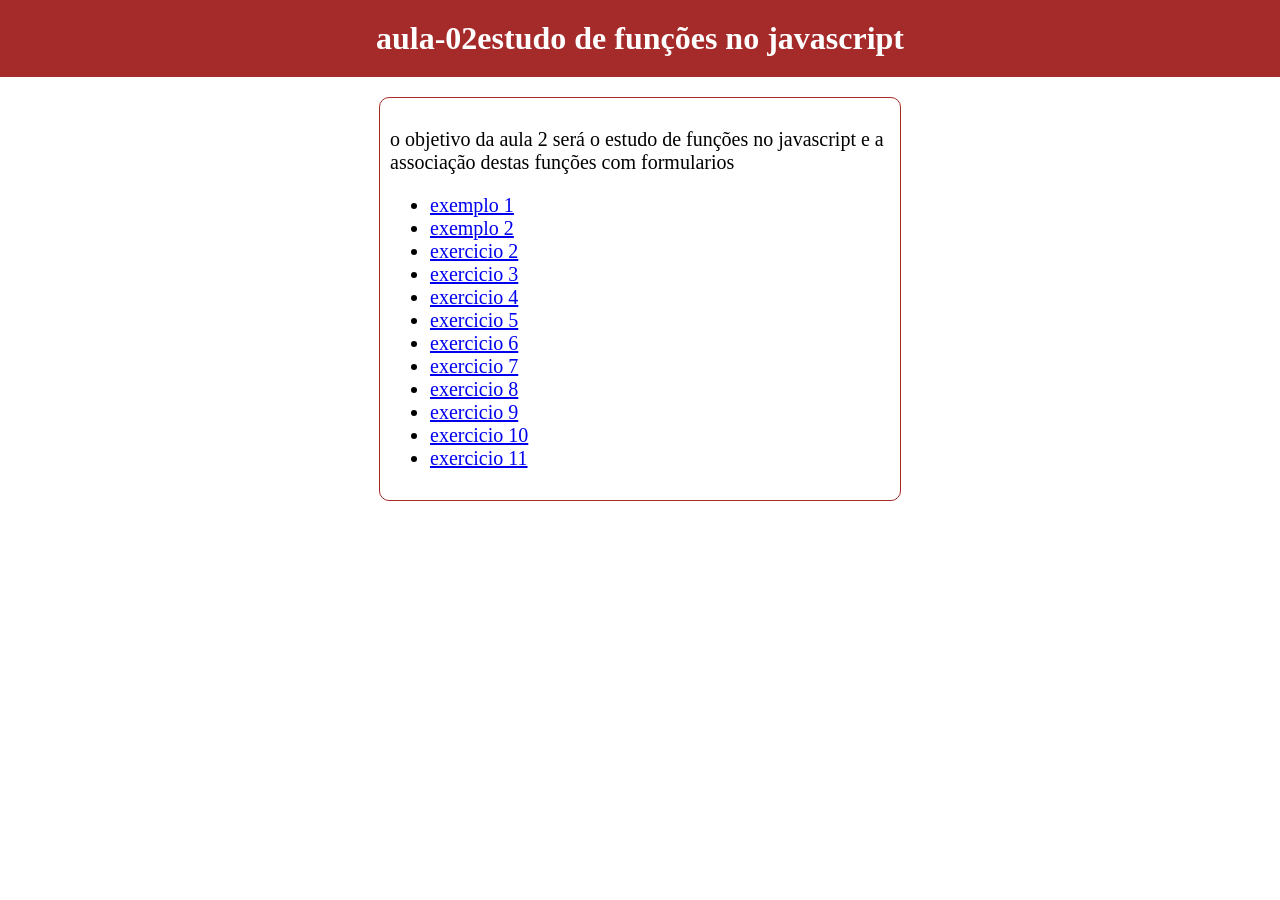
<file: aual02/index.html>
<!DOCTYPE html>
<html lang="en">
<head>
    <meta charset="UTF-8">
    <meta name="viewport" content="width=device-width, initial-scale=1.0">
    <title>Document</title>
    <link rel="stylesheet" href="estilos.css">
</head>
<body>
    <h1>aula-02estudo de funções no javascript</h1>

    <div class="conteudo">
        <p>
            o objetivo da aula 2 será o estudo de funções no javascript e a associação destas funções
            com formularios
        </p>

        <ul>
            <li><a href="exemplo1.html">  exemplo   1</a></li>
            <li><a href="exemplo2.html">  exemplo   2</a></li>
            <li><a href="exercicio2.html">exercicio 2</a></li>
            <li><a href="exercio3.html">  exercicio 3</a></li>
            <li><a href="exercicio4.html">exercicio 4</a></li>
            <li><a href="exercicio5.html">exercicio 5</a></li>
            <li><a href="exercicio6.html">exercicio 6</a></li>
            <li><a href="exercicio7.html">exercicio 7</a></li>
            <li><a href="exercicio8.html">exercicio 8</a></li>
            <li><a href="exercicio9.html">exercicio 9</a></li>
            <li><a href="exercicio10.html">exercicio 10</a></li>
            <li><a href="exercicio11.html"> exercicio 11</a></li>
        </ul>

    </div>

    
</body>
</html>
</file>
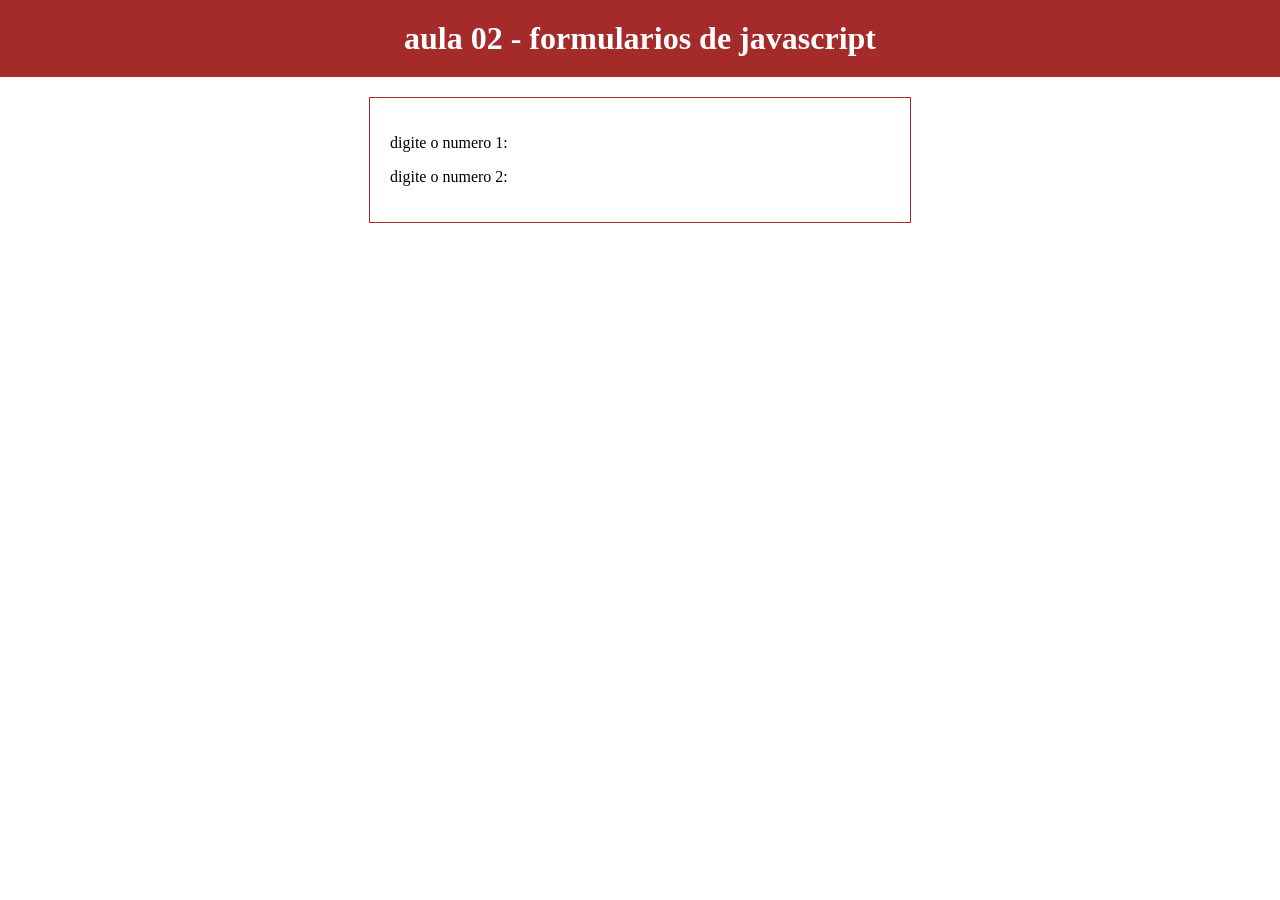
<file: aual02/exemplo1.html>
<!DOCTYPE html>
<html lang="en">
<head>
    <meta charset="UTF-8">
    <meta name="viewport" content="width=device-width, initial-scale=1.0">
    <title>Document</title>
    <link rel="stylesheet" href="estilos.css">
</head>
<body>
    <h1>aula 02 - formularios de javascript</h1>

    <form>

        <p>
            digite o numero 1: <br>
            <imput type="text" id="numero1">
        </p>

        <p>
            digite o numero 2: <br>
            <imput type="text" id="numero2">
        </p>

        <p>
            <imput type="button" valeu="somar dois numeros" onclick = "somar2numeros()">
        </p>

        <p id ="resultado">

        </p>

       

    </form>

    <script src="exemplo1.js"></script>



    
</body>
</html>
</file>
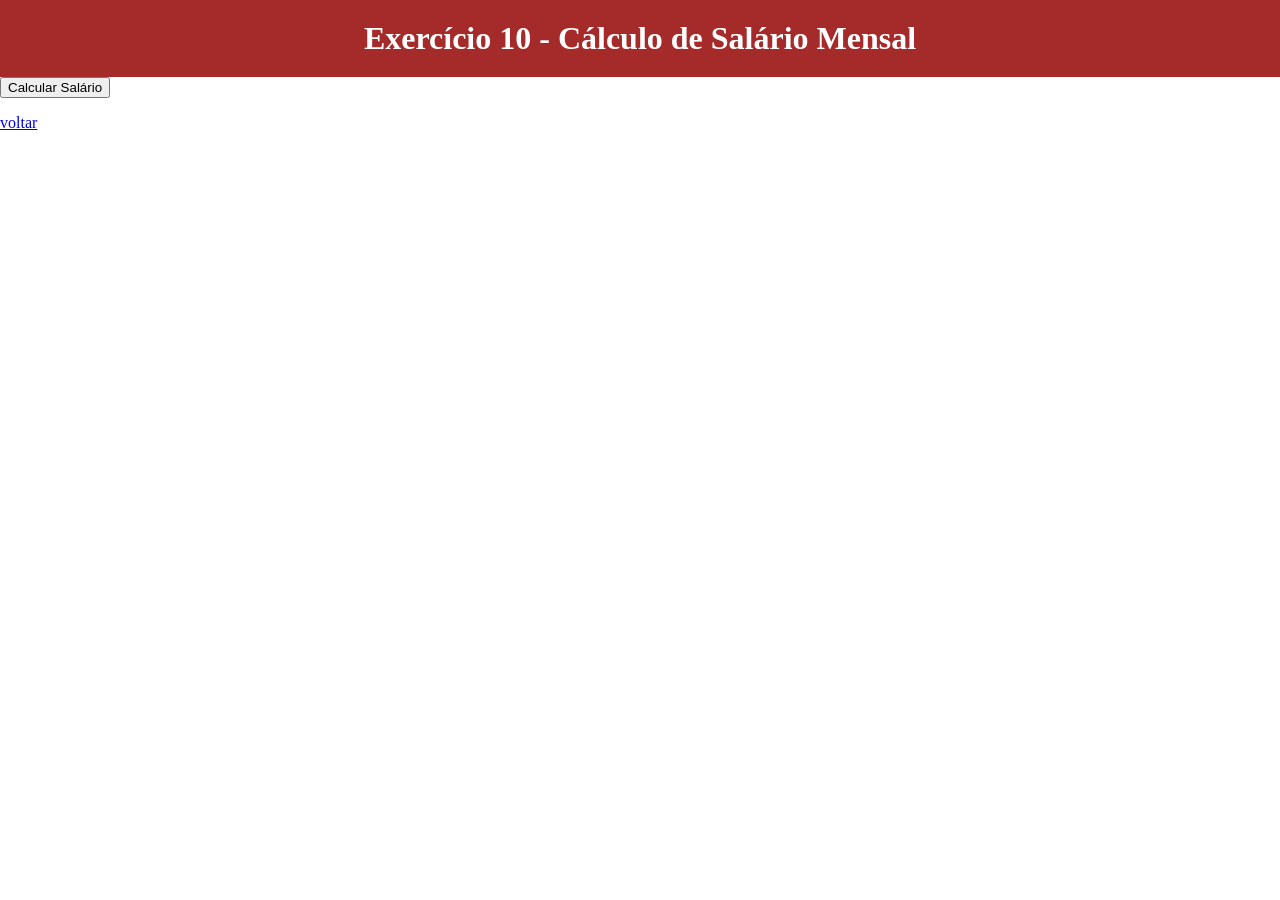
<file: aual02/exercicio10.html>
<!DOCTYPE html>
<html lang="pt-br">
<head>
    <meta charset="UTF-8">
    <meta name="viewport" content="width=device-width, initial-scale=1.0">
    <title>Cálculo de Salário</title>
    <link rel="stylesheet" href="estilos.css">
</head>
<body>

    <h1>Exercício 10 - Cálculo de Salário Mensal</h1>

    <button onclick="calcularSalario()">Calcular Salário</button>

    <p id="resultado"></p>

    <p><a href="index.html">voltar</a></p>

    <script src="exercicio10.js"></script>
    
</body>
</html>
</file>
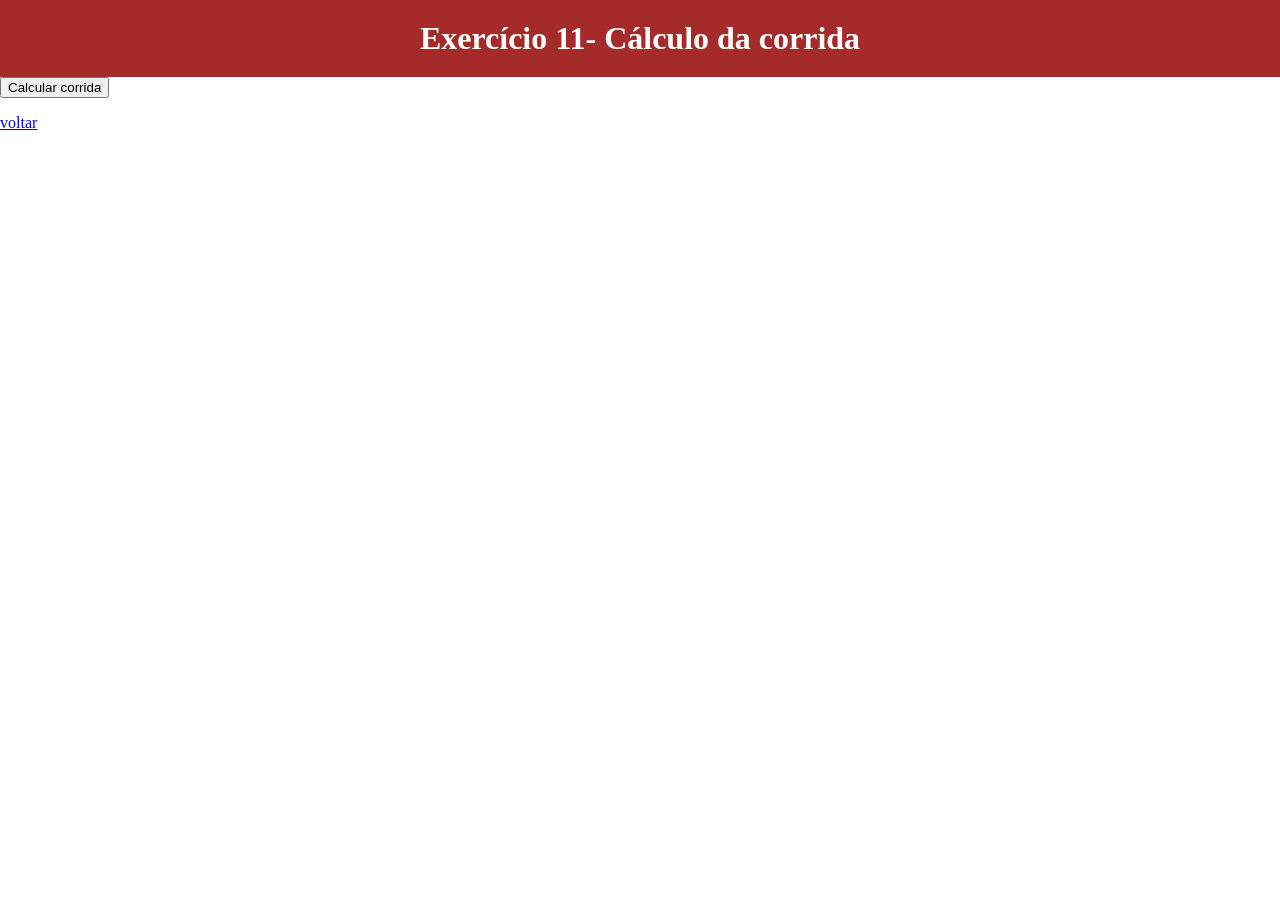
<file: aual02/exercicio11.html>
<!DOCTYPE html>
  <html lang="en">
  <head>
    <meta charset="UTF-8">
    <meta name="viewport" content="width=device-width, initial-scale=1.0">
    <title>calculo da corrida</title>
    <link rel="stylesheet" href="estilos.css">
  </head>
  <body>
   
    <h1>Exercício 11- Cálculo da corrida</h1>

    <button onclick="calcularcorrida()">Calcular corrida</button>

    <p id="resultado"></p>

    <p><a href="index.html">voltar</a></p>

    <script src="exercicio11.js"> </script>
  
  </body>
  </html>
</file>
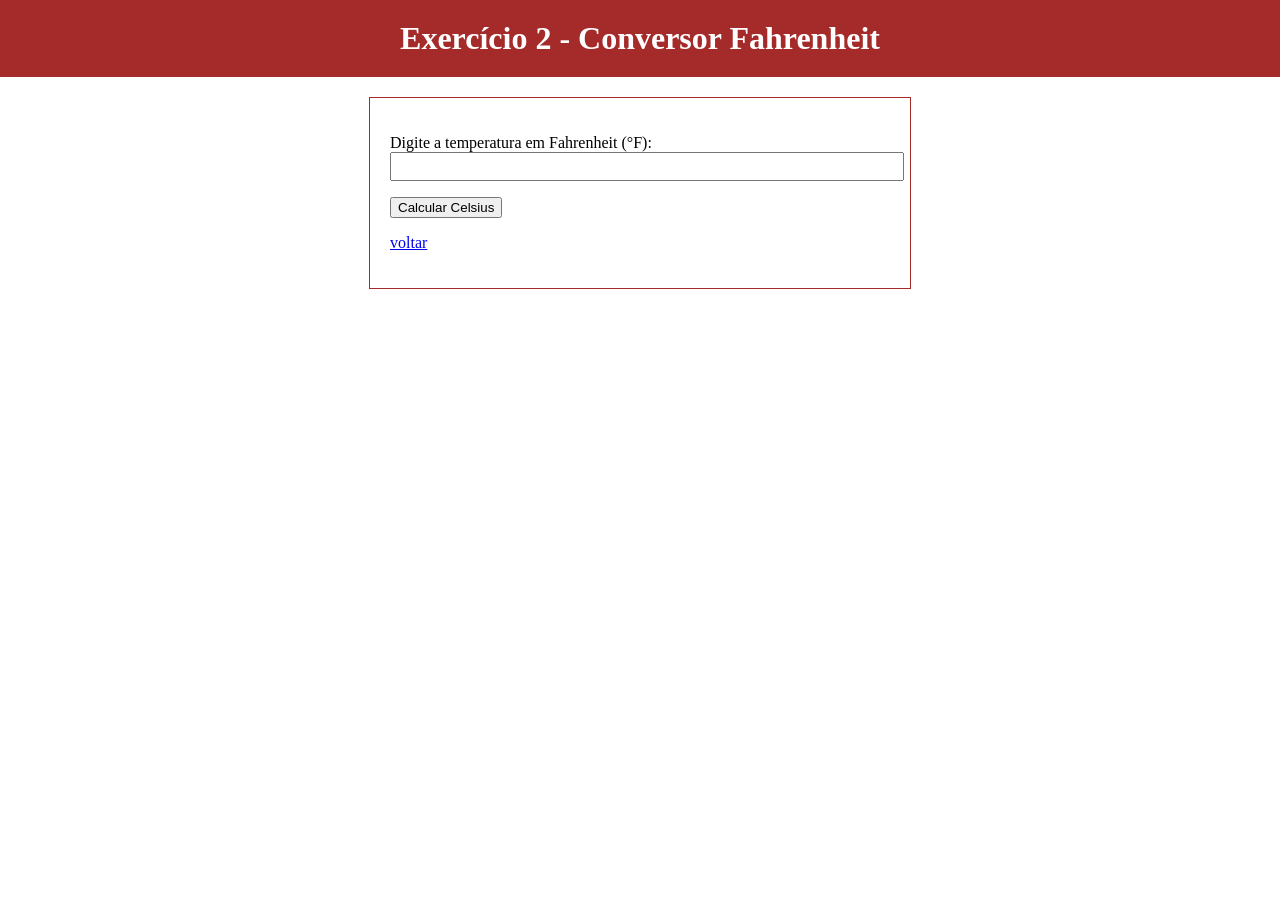
<file: aual02/exercicio2.html>
<!DOCTYPE html>
<html lang="pt-br">
<head>
    <meta charset="UTF-8">
    <meta name="viewport" content="width=device-width, initial-scale=1.0">
    <title>Conversor de Temperatura</title>
    <link rel="stylesheet" href="estilos.css">
</head>
<body>
    <h1>Exercício 2 - Conversor Fahrenheit</h1>

    <form>
        <p>
            Digite a temperatura em Fahrenheit (°F): <br>
            <input type="text" id="tempF">
        </p>

        <p>
            <input type="button" value="Calcular Celsius" onclick="Converter()">
        </p>

        <p id="resultado"></p>

        <p>
            <a href="index.html">voltar</a>
        </p>
        
    </form>

    <script src="exercicio2.js"></script>
</body>
</html>
</file>
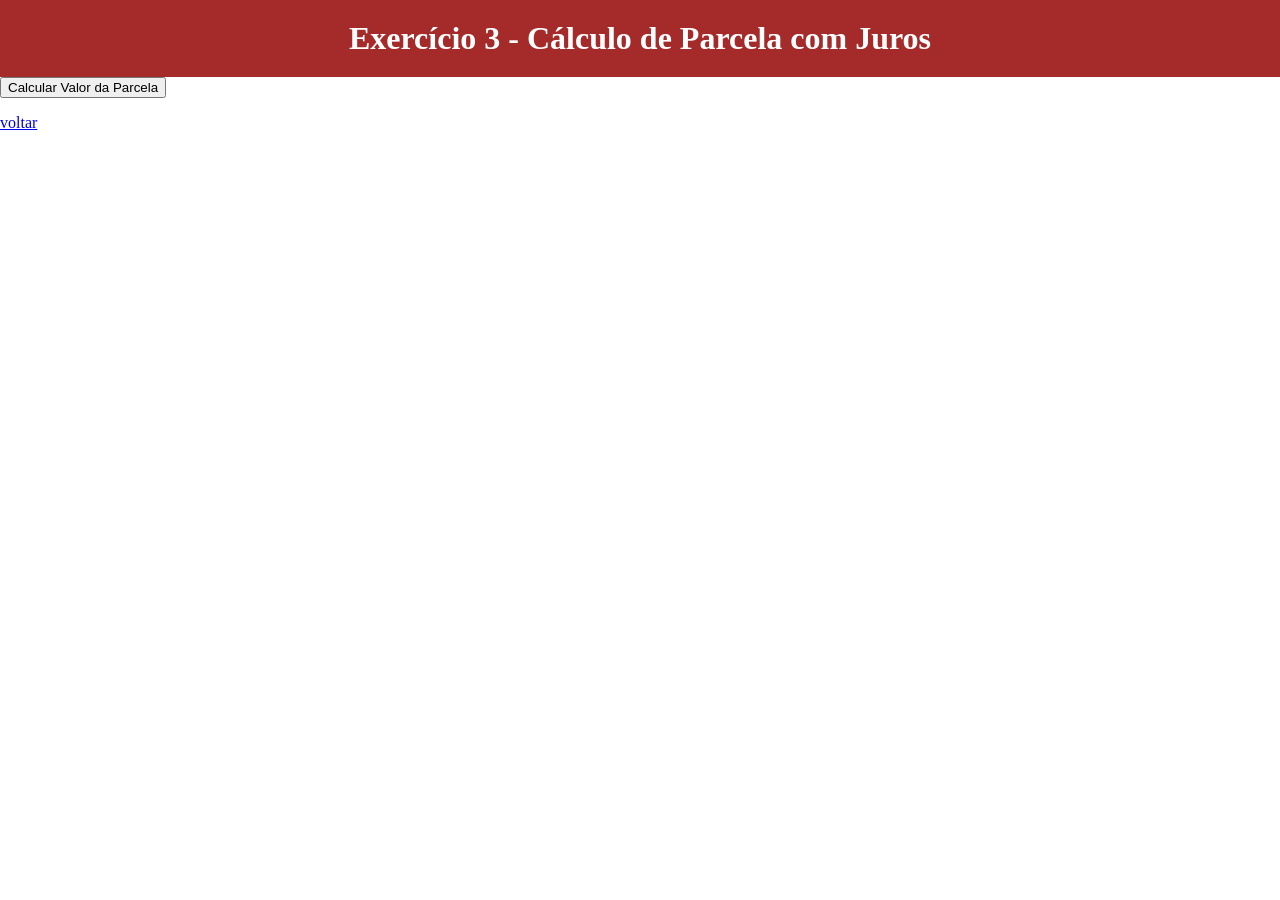
<file: aual02/exercicio3.html>
<!DOCTYPE html>
<html lang="en">
<head>
    <meta charset="UTF-8">
    <meta name="viewport" content="width=device-width, initial-scale=1.0">
    <title>valor da parcela</title>
    <link rel="stylesheet" href="estilos.css">
<body>
    <h1>Exercício 3 - Cálculo de Parcela com Juros</h1>

    <button onclick="calcularPrestacao()">Calcular Valor da Parcela</button>

    <p id="resultado"></p>
     
    <p>
        <a href="index.html">voltar</a>
    </p>

    <script src="exercicio3.js"></script>
</body>
</html>
</file>
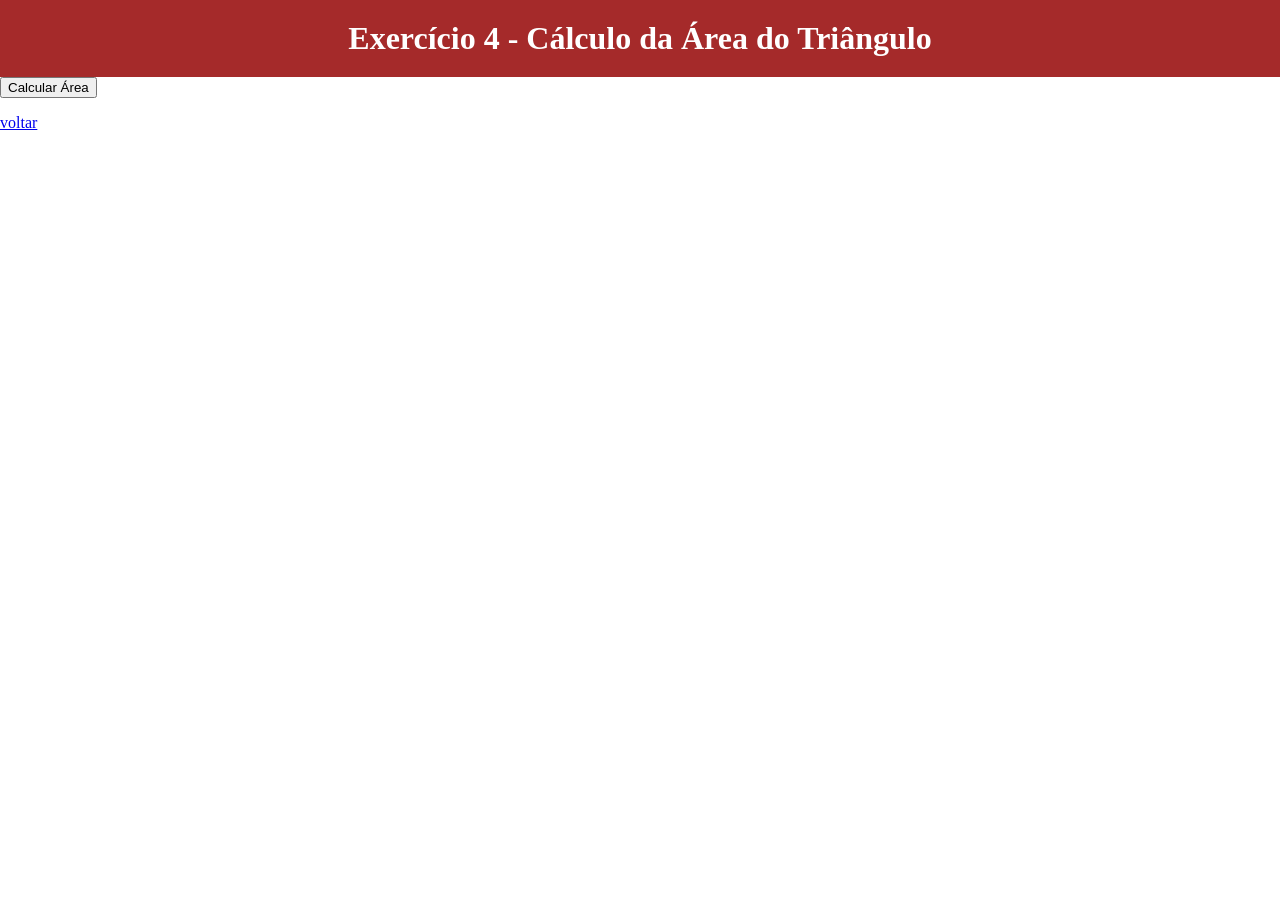
<file: aual02/exercicio4.html>
<!DOCTYPE html>
<html lang="en">
<head>
    <meta charset="UTF-8">
    <meta name="viewport" content="width=device-width, initial-scale=1.0">
    <title>a área do quadrado</title>
    <link rel="stylesheet" href="estilos.css">

</head>
<body>
    <h1>Exercício 4 - Cálculo da Área do Triângulo</h1>

    <button onclick="calcularArea()">Calcular Área</button>

    <p id="resultado"></p>

    <p><a href="index.html">voltar</a></p>

    <script src="exercicio4.js"></script>
    
</body>
</html>
</file>
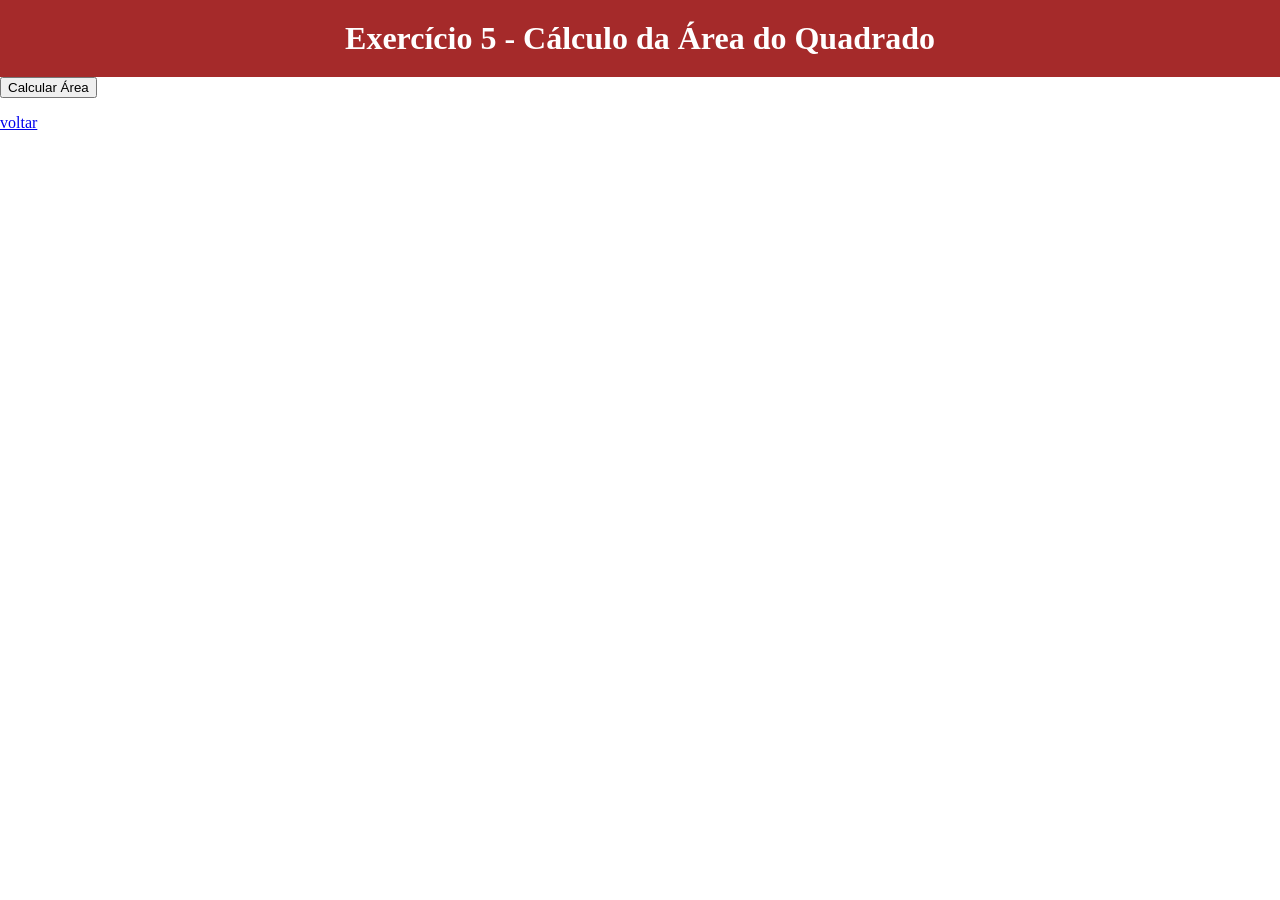
<file: aual02/exercicio5.html>
<!DOCTYPE html>
<html lang="en">
<head>
    <meta charset="UTF-8">
    <meta name="viewport" content="width=device-width, initial-scale=1.0">
    <title>a área do quadrado</title>
    <link rel="stylesheet" href="estilos.css">
</head>
<body>
    <h1>Exercício 5 - Cálculo da Área do Quadrado</h1>

    <button onclick="calcularAreaQuadrado()">Calcular Área</button>

    <p id="resultado"></p>

    <p><a href="index.html">voltar</a></p>

    <script src="exercicio5.js"></script>
    
</body>
</html>
</file>
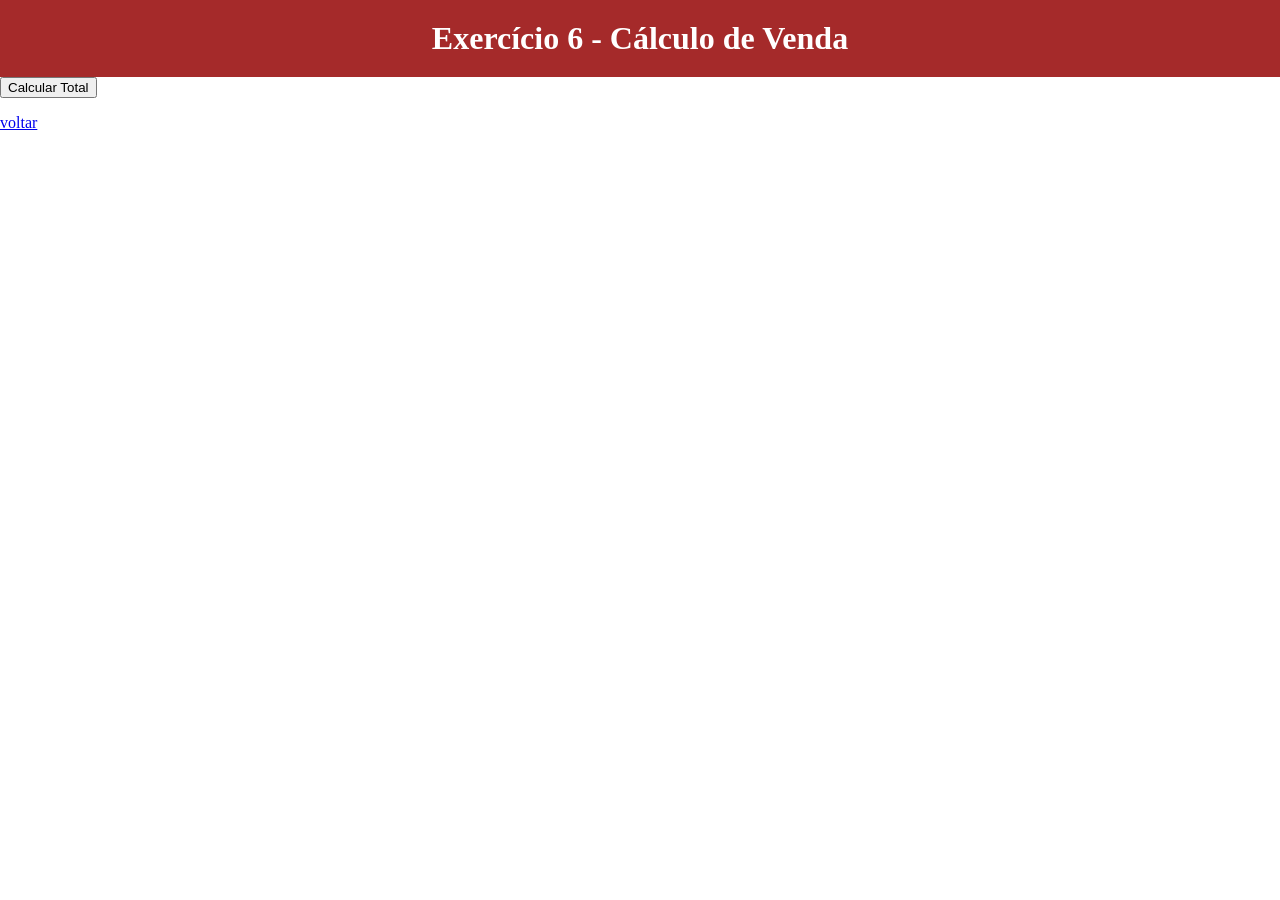
<file: aual02/exercicio6.html>
<!DOCTYPE html>
<html lang="pt-br">
<head>
    <meta charset="UTF-8">
    <meta name="viewport" content="width=device-width, initial-scale=1.0">
    <title>Cálculo de Produto</title>
    <link rel="stylesheet" href="estilos.css">
</head>
<body>

    <h1>Exercício 6 - Cálculo de Venda</h1>

    <button onclick="calcularVenda()">Calcular Total</button>

    <div id="resultado"></div>

    <p><a href="index.html">voltar</a></p>

    <script src="exercicio6.js"></script>
    
</body>
</html>
</file>
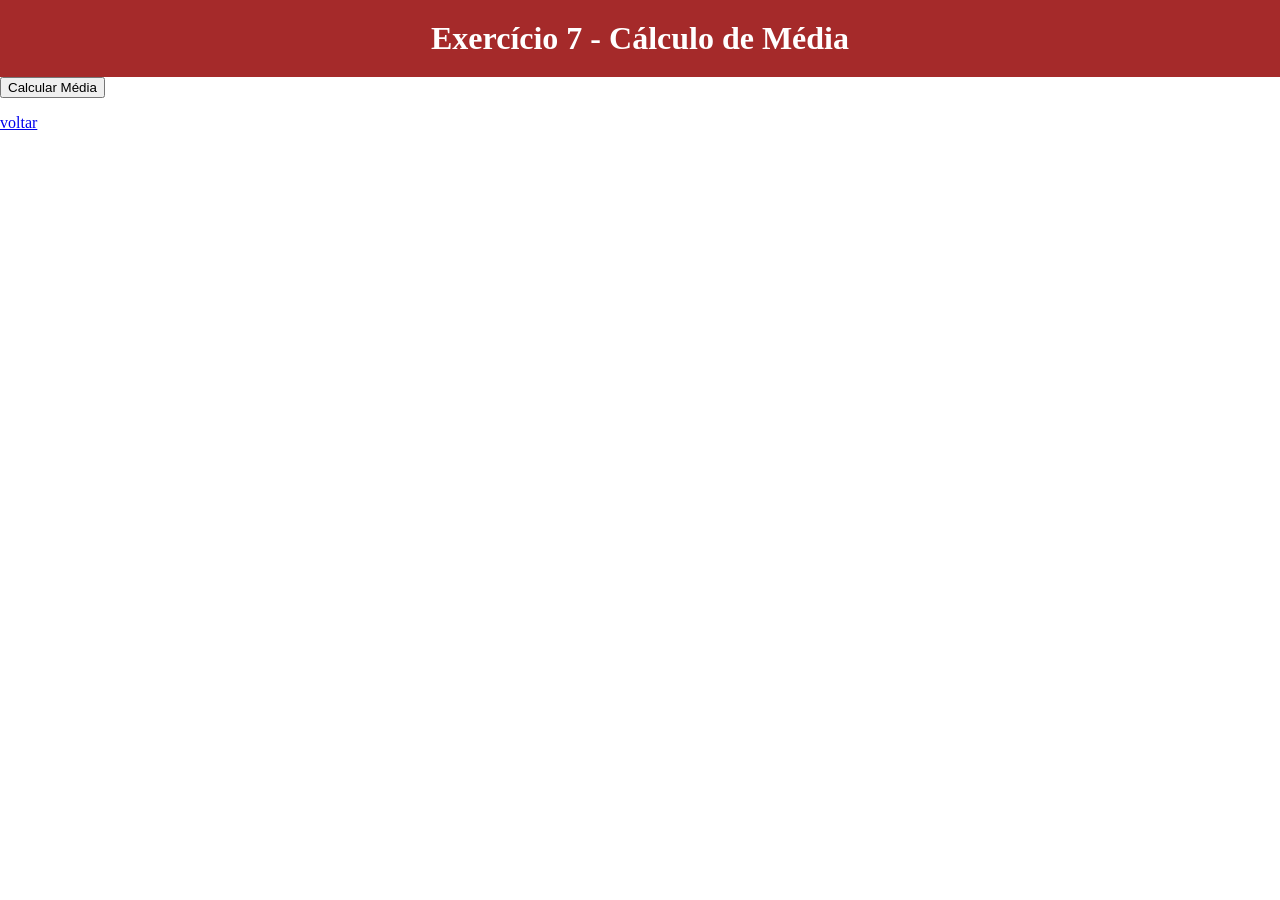
<file: aual02/exercicio7.html>
<!DOCTYPE html>
<html lang="pt-br">
<head>
    <meta charset="UTF-8">
    <meta name="viewport" content="width=device-width, initial-scale=1.0">
    <title>Média do Aluno</title>
    <link rel="stylesheet" href="estilos.css">
</head>
<body>

    <h1>Exercício 7 - Cálculo de Média</h1>

    <button onclick="calcularMedia()">Calcular Média</button>

    <p id="resultado"></p>

    <p><a href="index.html">voltar</a></p>

    <script src="exercicio7.js"></script>
    
</body>
</html>
</file>
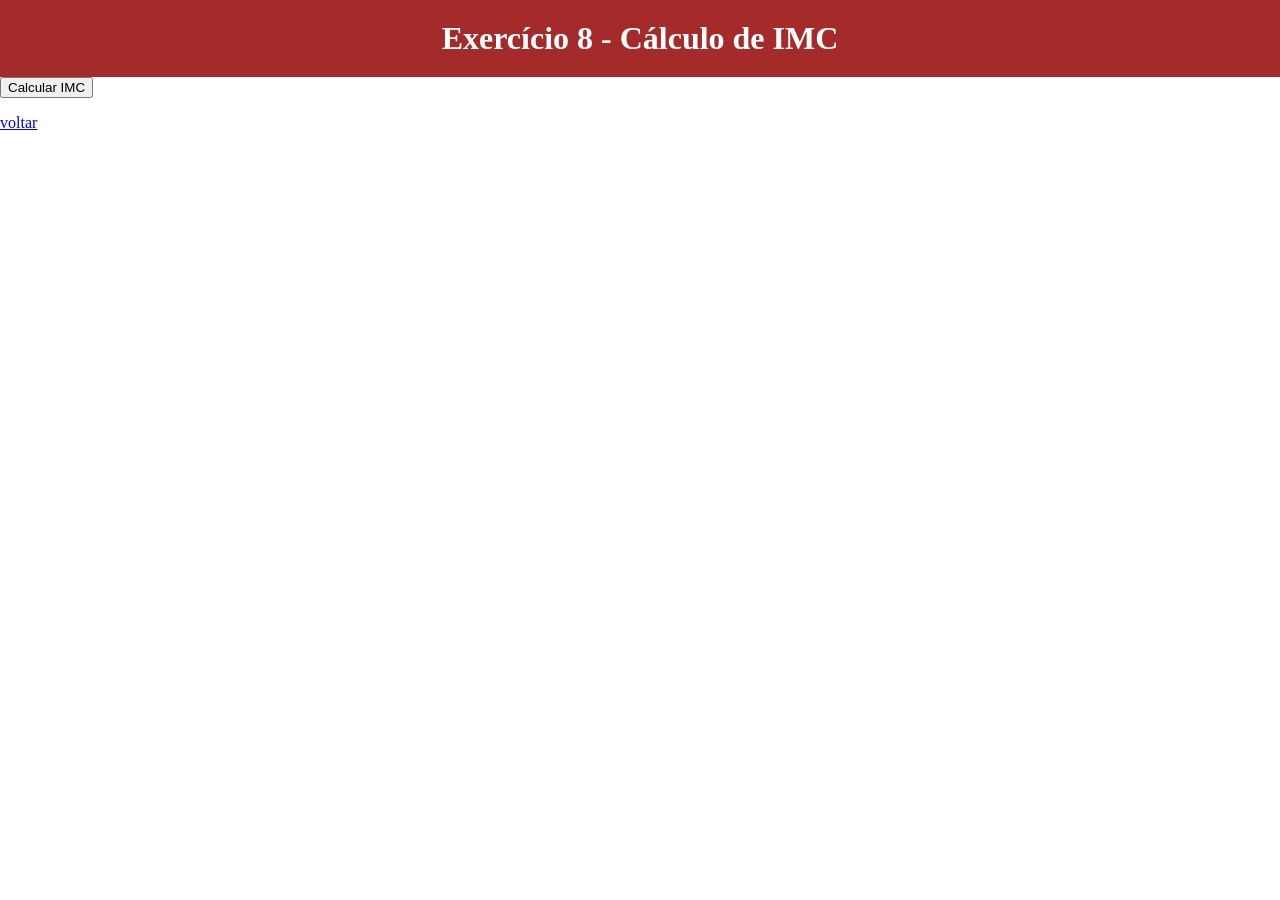
<file: aual02/exercicio8.html>
<!DOCTYPE html>
<html lang="pt-br">
<head>
    <meta charset="UTF-8">
    <meta name="viewport" content="width=device-width, initial-scale=1.0">
    <title>Cálculo de IMC</title>
    <link rel="stylesheet" href="estilos.css">
</head>
<body>

    <h1>Exercício 8 - Cálculo de IMC</h1>

    <button onclick="calcularIMC()">Calcular IMC</button>

    <p id="resultado"></p>

    <p><a href="index.html">voltar</a></p>

    <script src="exercicio8.js"></script>
    
</body>
</html>
</file>
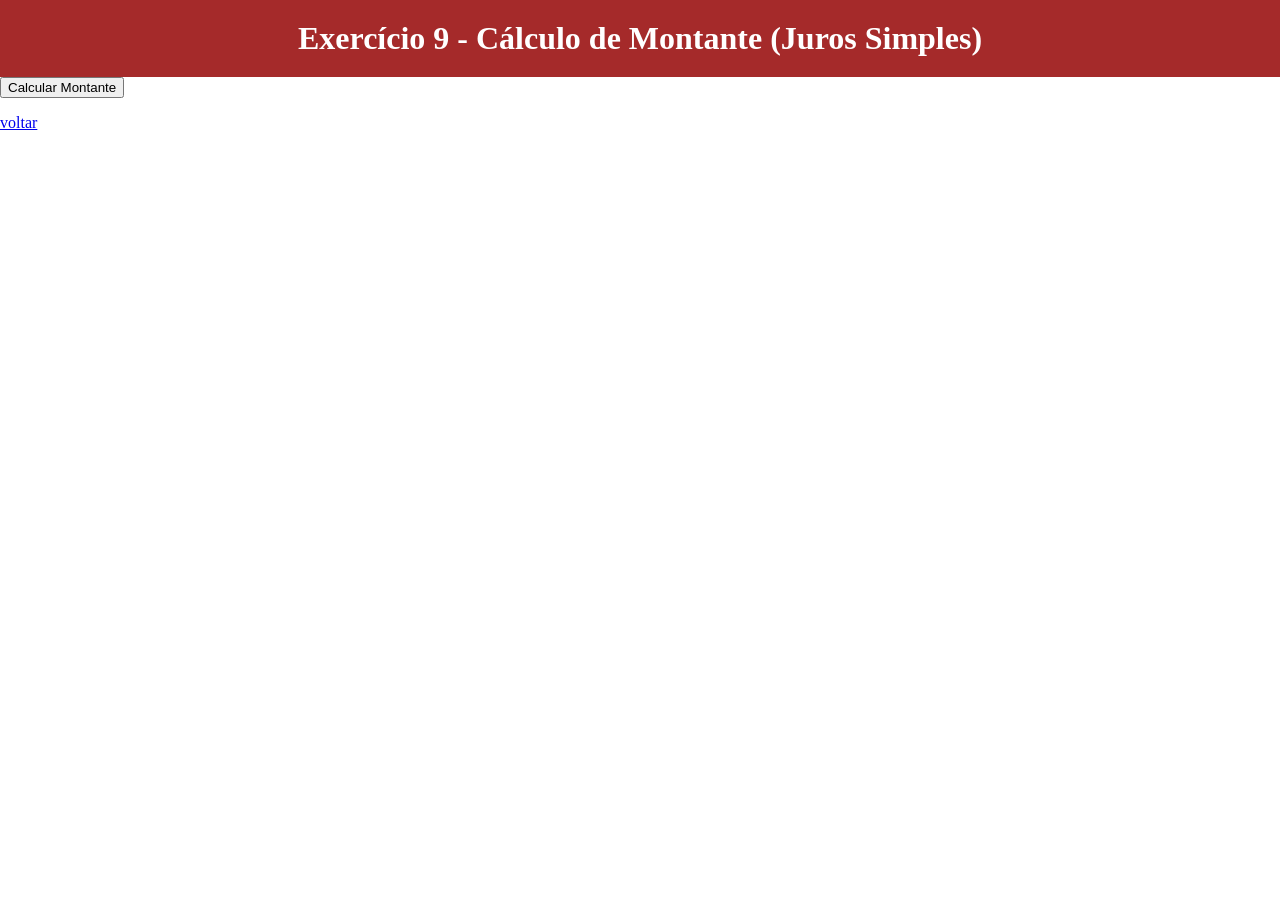
<file: aual02/exercicio9.html>
<!DOCTYPE html>
<html lang="pt-br">
<head>
    <meta charset="UTF-8">
    <meta name="viewport" content="width=device-width, initial-scale=1.0">
    <title>Juros Simples</title>
    <link rel="stylesheet" href="estilos.css">
</head>
<body>

    <h1>Exercício 9 - Cálculo de Montante (Juros Simples)</h1>

    <button onclick="calcularMontante()">Calcular Montante</button>

    <p id="resultado"></p>

    <p><a href="index.html">voltar</a></p>

    <script src="exercicio9.js"></script>
    
</body>
</html>
</file>
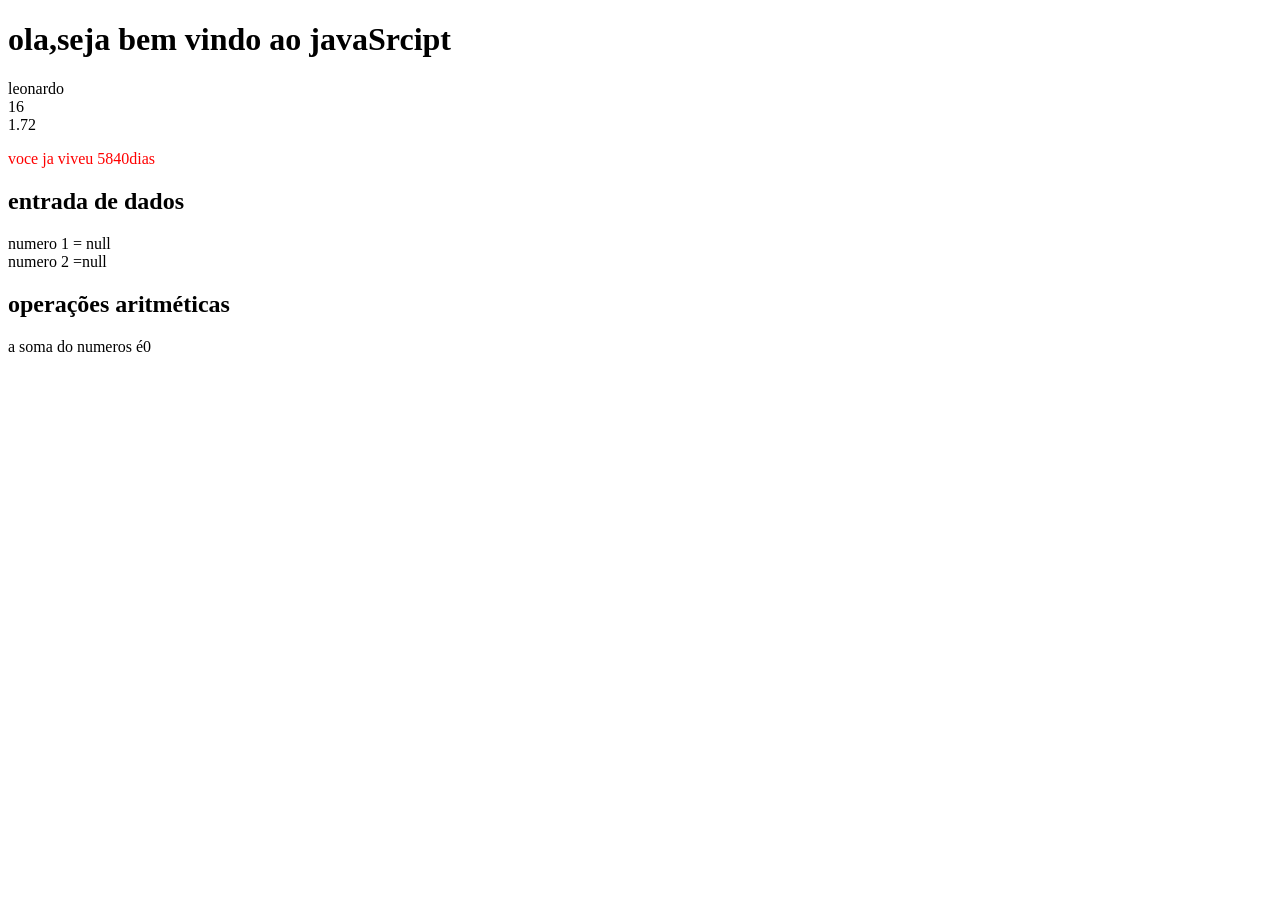
<file: aula01/exemplo.html>
<!DOCTYPE html>
<html lang="en">
<head>
    <meta charset="UTF-8">
    <meta name="viewport" content="width=device-width, initial-scale=1.0">
    <title>Document</title>
</head>
<body>
    <script src="script.js" ></script>

    <script src="exemplo1.js"></script>
    
</body>
</html>
</file>
<file: aual02/estilos.css>
body
{
    margin: 0;
    padding: 0;
}

h1
{
    margin: 0;
    padding: 20px;
    text-align: center;
    background-color: brown;
    color: white;
}
form
{
    border: 1px solid brown;
    width: 500px;
    margin: 20px auto;
    padding: 20px;
}
input[type=text]
{
    width: 100%;
    padding: 5px;
}
input [type=button]{
    padding: 10px;

} 
.conteudo
{
    border: 1px solid brown;
    margin: 20px auto;
    width: 500px;
    padding: 10px;
    border-radius: 10px;
    box-shadow:0 10 px gray ;
    font-size: 20px;
}
</file>
